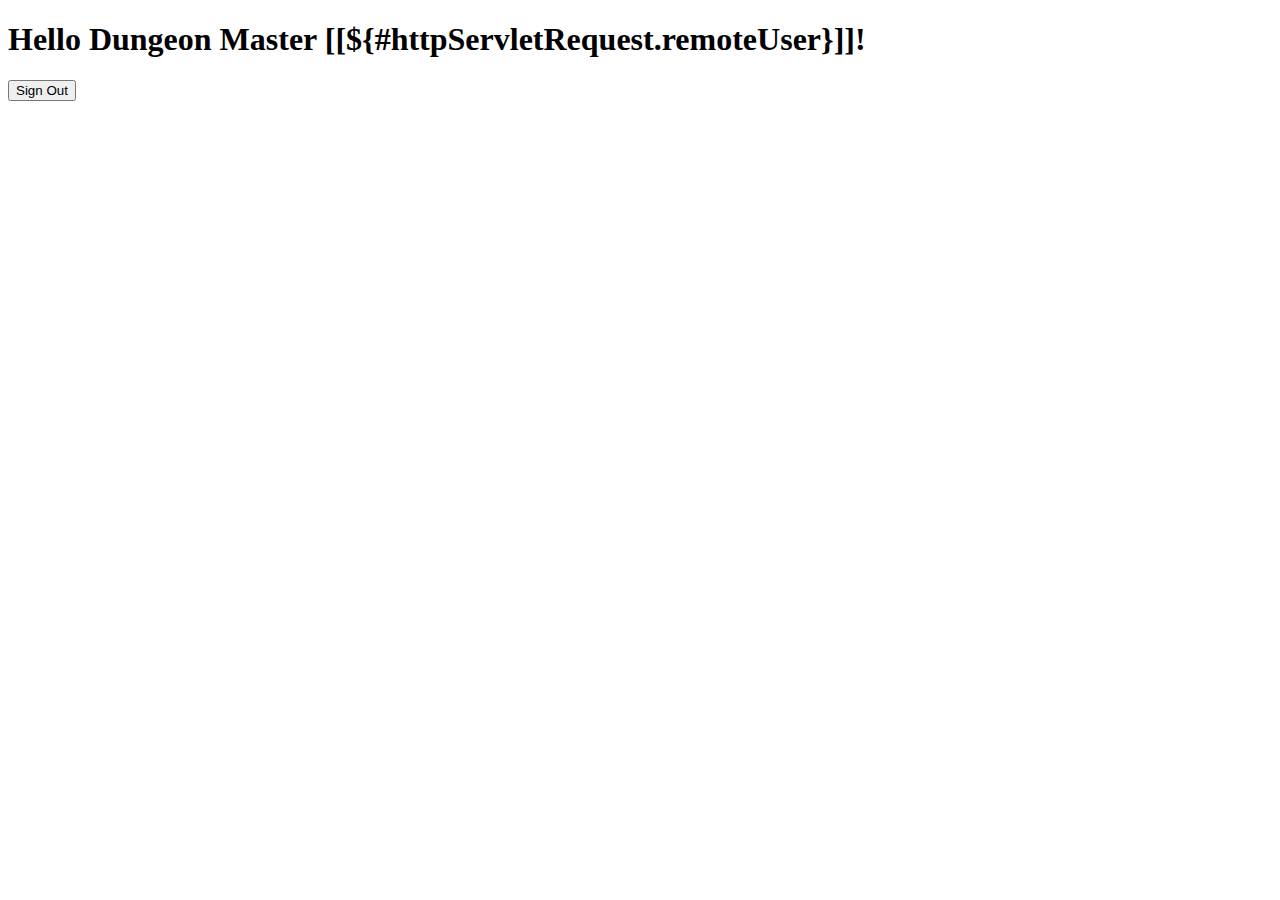
<file: src/main/resources/templates/dm.inventories.html>
<!DOCTYPE html>
<html xmlns="http://www.w3.org/1999/xhtml" xmlns:th="http://www.thymeleaf.org"
      xmlns:sec="http://www.thymeleaf.org/thymeleaf-extras-springsecurity3">
  <head>
    <title>DM :: Dungeons &AMP; Dragons</title>
  </head>
  <body>
    <h1 th:inline="text">Hello Dungeon Master [[${#httpServletRequest.remoteUser}]]!</h1>
    <form th:action="@{/logout}" method="post">
      <input type="submit" value="Sign Out"/>
    </form>
  </body>
</html>
</file>
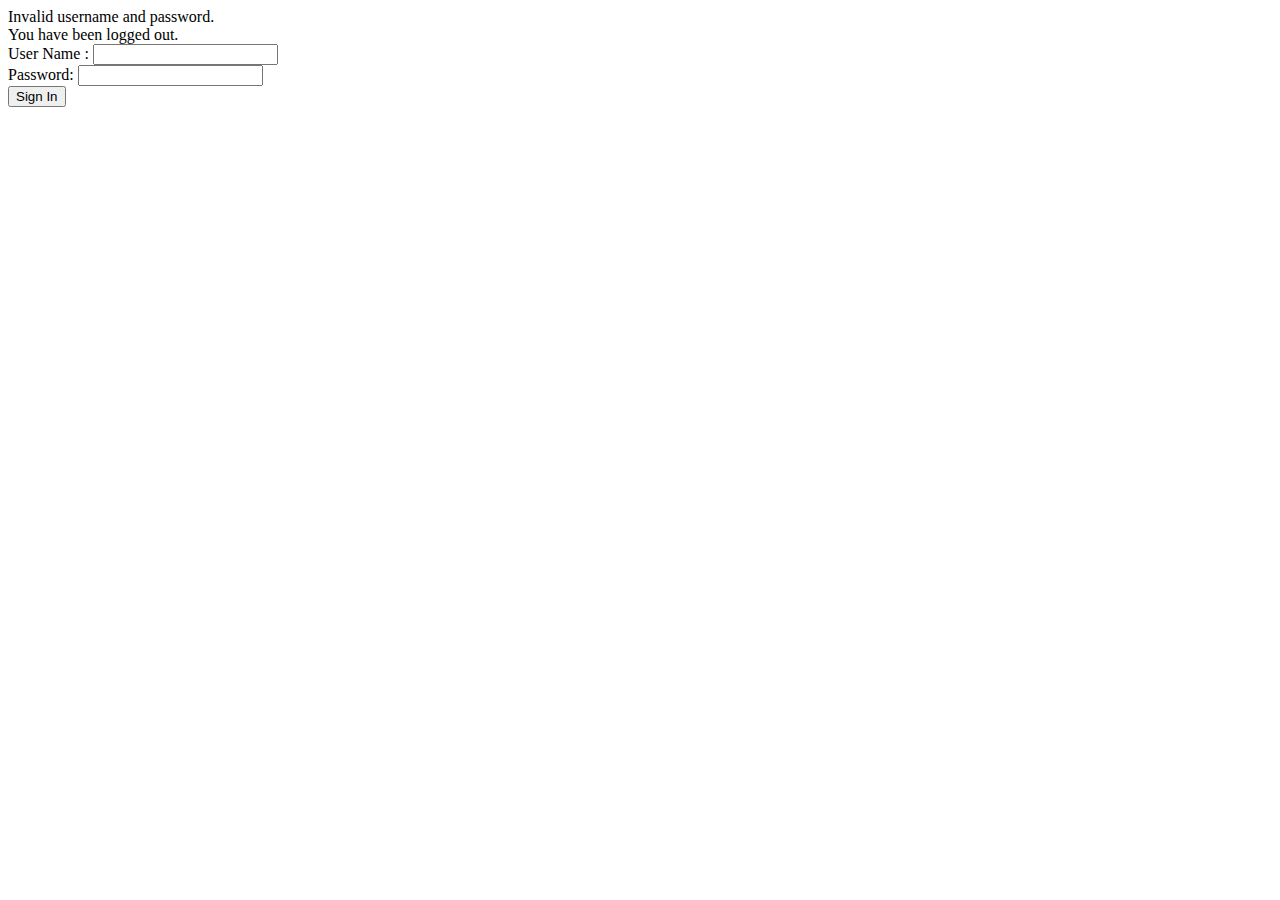
<file: src/main/resources/templates/login.html>
<!DOCTYPE html>
<html xmlns="http://www.w3.org/1999/xhtml" xmlns:th="http://www.thymeleaf.org"
      xmlns:sec="http://www.thymeleaf.org/thymeleaf-extras-springsecurity3">
  <head>
    <title>Spring Security Example </title>
  </head>
  <body>
    <div th:if="${param.error}">
      Invalid username and password.
    </div>
    <div th:if="${param.logout}">
      You have been logged out.
    </div>
    <form th:action="@{/login}" method="post">
      <div><label> User Name : <input type="text" name="username"/> </label></div>
      <div><label> Password: <input type="password" name="password"/> </label></div>
      <div><input type="submit" value="Sign In"/></div>
    </form>
  </body>
</html>
</file>
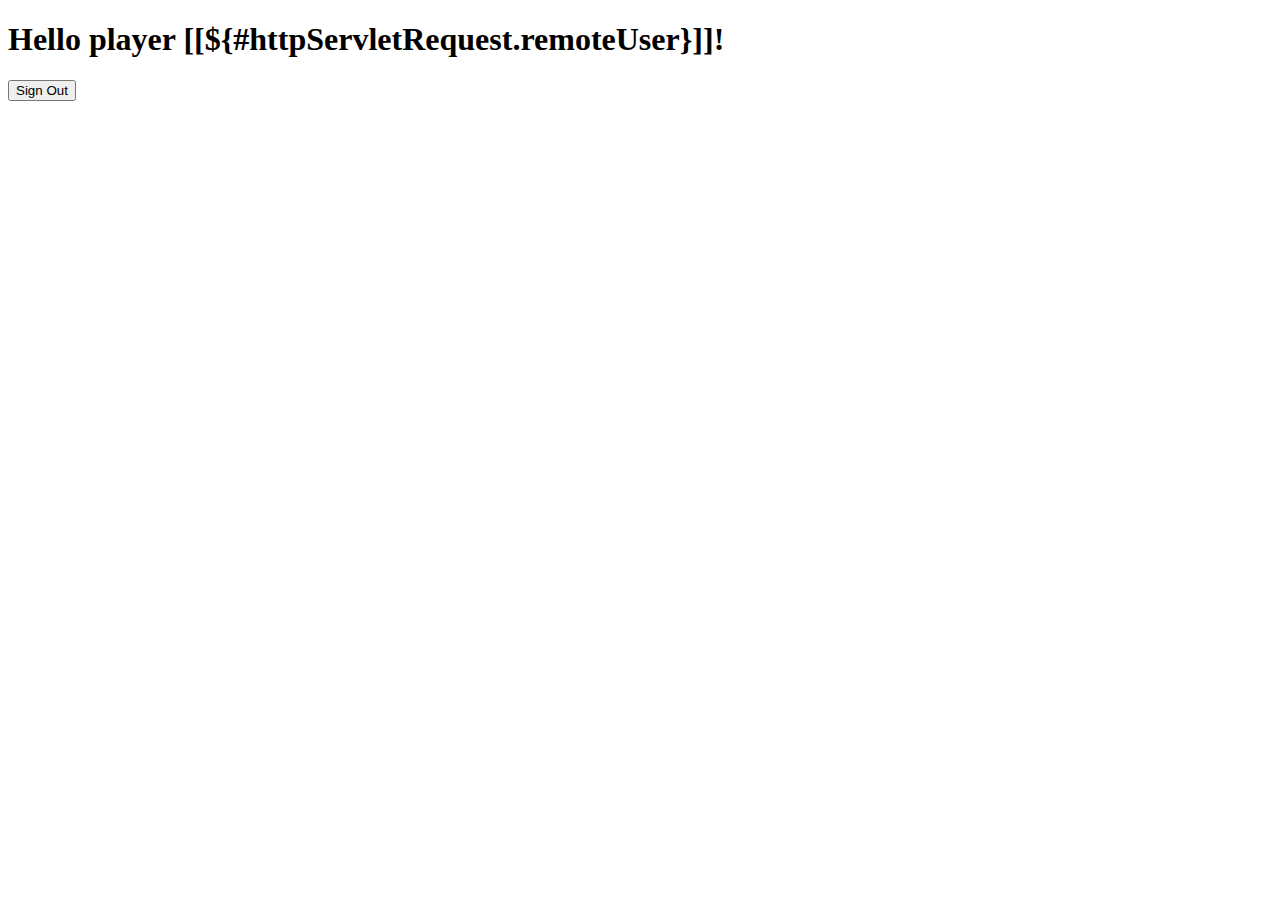
<file: src/main/resources/templates/player.inventories.html>
<!DOCTYPE html>
<html xmlns="http://www.w3.org/1999/xhtml" xmlns:th="http://www.thymeleaf.org"
      xmlns:sec="http://www.thymeleaf.org/thymeleaf-extras-springsecurity3">
  <head>
    <title>PLAYER :: Dungeons &AMP; Dragons</title>
  </head>
  <body>
    <h1 th:inline="text">Hello player [[${#httpServletRequest.remoteUser}]]!</h1>
    <form th:action="@{/logout}" method="post">
      <input type="submit" value="Sign Out"/>
    </form>
  </body>
</html>
</file>
